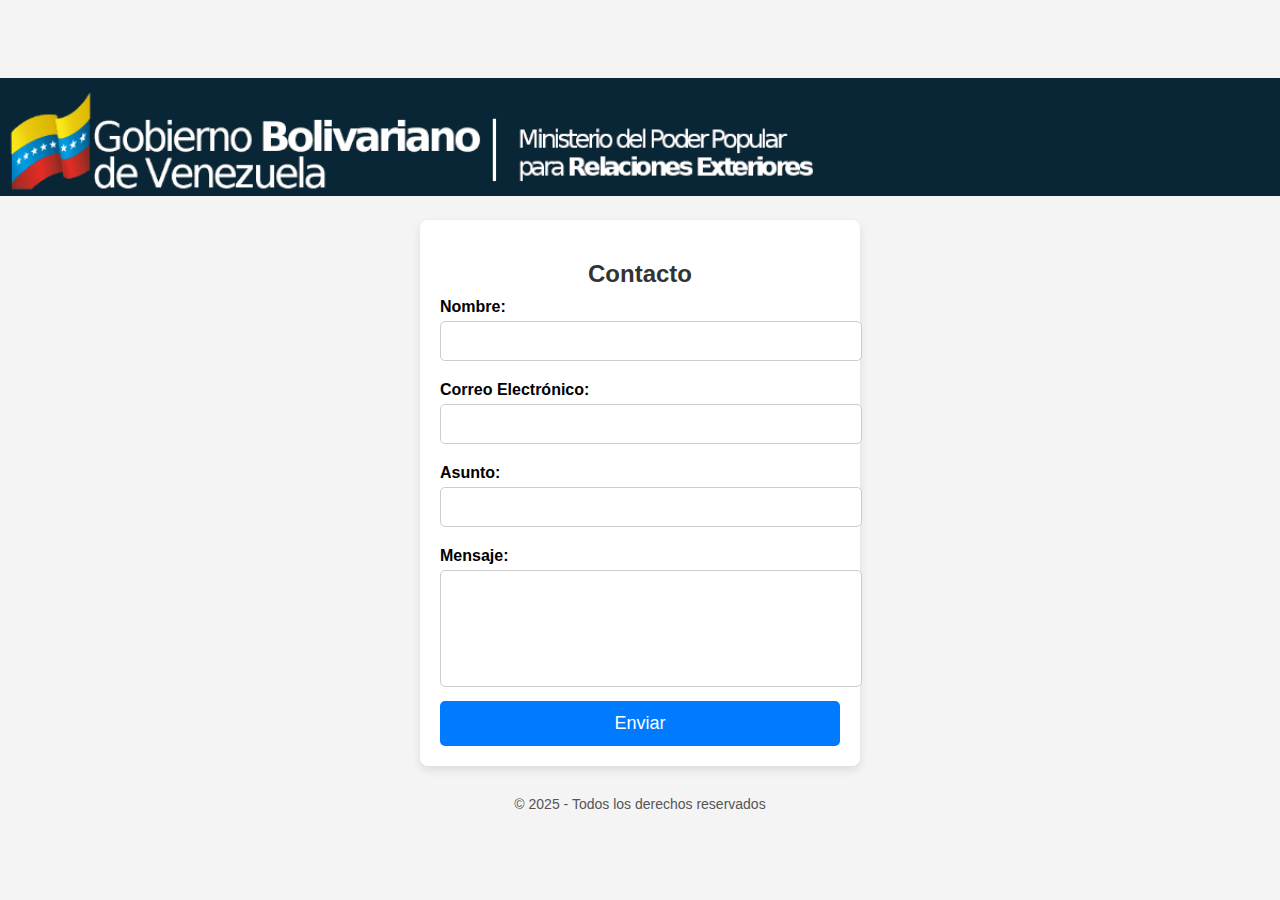
<file: contactus.html>
<!DOCTYPE html>
<html lang="es">
<head>
    <meta charset="UTF-8">
    <meta name="viewport" content="width=device-width, initial-scale=1.0">
    <title>Contacto</title>
    <link rel="icon" href="ven.ico" type="image/x-icon"> 
    <style>
        body {
            font-family: Arial, sans-serif;
            background-color: #f4f4f4;
            margin: 0;
            padding: 0;
            display: flex;
            flex-direction: column;
            align-items: center;
            justify-content: center;
            min-height: 100vh;
        }

        header {
            width: 100%;
            text-align: center;
            margin-bottom: 20px; /* Espaciado debajo del encabezado */
        }

        header img {
            width: 100%;
            max-height: 200px;
            object-fit: cover;
        }

        .form-container {
            background: #ffffff;
            padding: 20px;
            border-radius: 8px;
            box-shadow: 0px 4px 10px rgba(0, 0, 0, 0.1);
            width: 100%;
            max-width: 400px;
            text-align: center;
            margin-bottom: 20px; /* Espaciado antes del pie de página */
        }

        .form-container h2 {
            margin-bottom: 10px;
            font-size: 24px;
            color: #333;
        }

        label {
            display: block;
            font-weight: bold;
            margin: 10px 0 5px;
            text-align: left;
        }

        input, textarea {
            width: 100%;
            padding: 10px;
            margin-bottom: 10px;
            border: 1px solid #ccc;
            border-radius: 5px;
            font-size: 16px;
        }

        textarea {
            resize: none;
        }

        button {
            background: #007BFF;
            color: white;
            border: none;
            padding: 12px;
            font-size: 18px;
            border-radius: 5px;
            cursor: pointer;
            width: 100%;
            transition: background 0.3s ease-in-out;
        }

        button:hover {
            background: #0056b3;
        }

        footer {
            text-align: center;
            padding: 10px;
            font-size: 14px;
            color: #555;
        }
    </style>
</head>
<body>

    <header>
        <img src="header.png" alt="Encabezado de la página">
    </header>

    <div class="form-container">
        <h2>Contacto</h2>
        <form action="https://formspree.io/f/tu_email" method="POST">
            <label for="nombre">Nombre:</label>
            <input type="text" id="nombre" name="nombre" required>

            <label for="email">Correo Electrónico:</label>
            <input type="email" id="email" name="email" required>

            <label for="asunto">Asunto:</label>
            <input type="text" id="asunto" name="asunto" required>

            <label for="mensaje">Mensaje:</label>
            <textarea id="mensaje" name="mensaje" rows="5" required></textarea>

            <button type="submit">Enviar</button>
        </form>
    </div>

    <footer>
        © 2025 - Todos los derechos reservados
    </footer>

</body>
</html>
</file>
